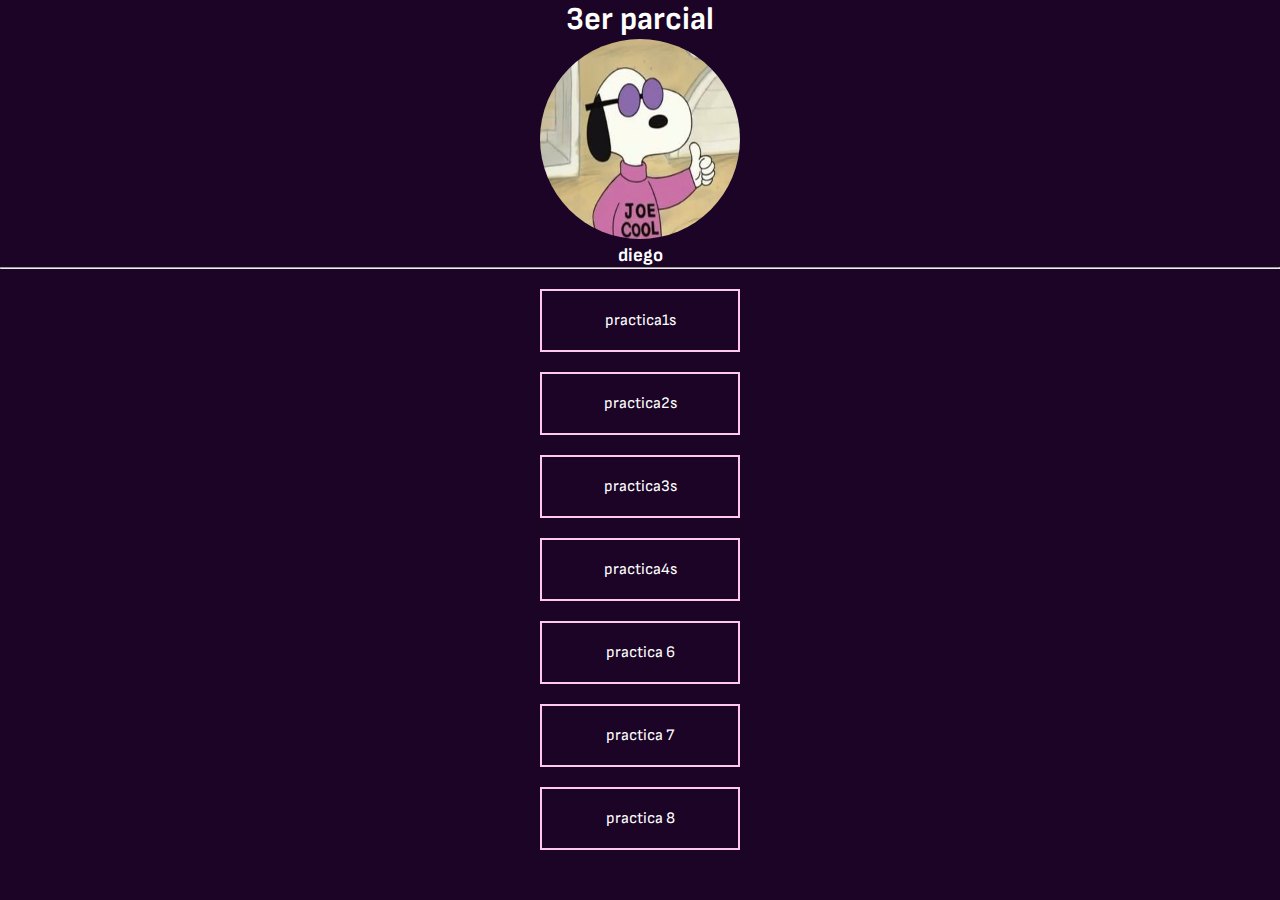
<file: index.html>
<!DOCTYPE html>
<html lang="en">
<head>
    <meta charset="UTF-8">
    <meta http-equiv="X-UA-Compatible" content="IE=edge">
    <meta name="viewport" content="width=device-width, initial-scale=1.0">
    <title>3er parcial</title>
    <link rel="preconnect" href="https://fonts.googleapis.com">
<link rel="preconnect" href="https://fonts.gstatic.com" crossorigin>
<link href="https://fonts.googleapis.com/css2?family=Shalimar&display=swap" rel="stylesheet">
<link rel="stylesheet" href="estilos.css">
<link rel="preconnect" href="https://fonts.googleapis.com"><link rel="preconnect" href="https://fonts.gstatic.com" crossorigin><link href="https://fonts.googleapis.com/css2?family=Sofia+Sans:wght@200&display=swap" rel="stylesheet">
</head>
<body>
    <header>
        <h1>3er parcial </h1>
        <img src="img/dieee.jpg" alt="">
        <h3>diego  </h3>
        
    </header><hr><center>
        <ul>
            
            <li><a href="01_crud/index.html">practica1s</a></li>
            <li><a href="02_perras/index.html">practica2s</a></li>
            <li><a href="03_midog/index.html">practica3s</a></li>
            <li><a href="04_aleatorio3/index.html">practica4s</a></li>
          
            <li><a href="06_newsid/index.html">practica 6</a></li>
            <li><a href="07_uwu/index.html">practica 7</a></li>
            <li><a href="08_xd/index.html">practica 8</a></li>
           
        </ul>
    
</center>
</body>
</html>
</file>
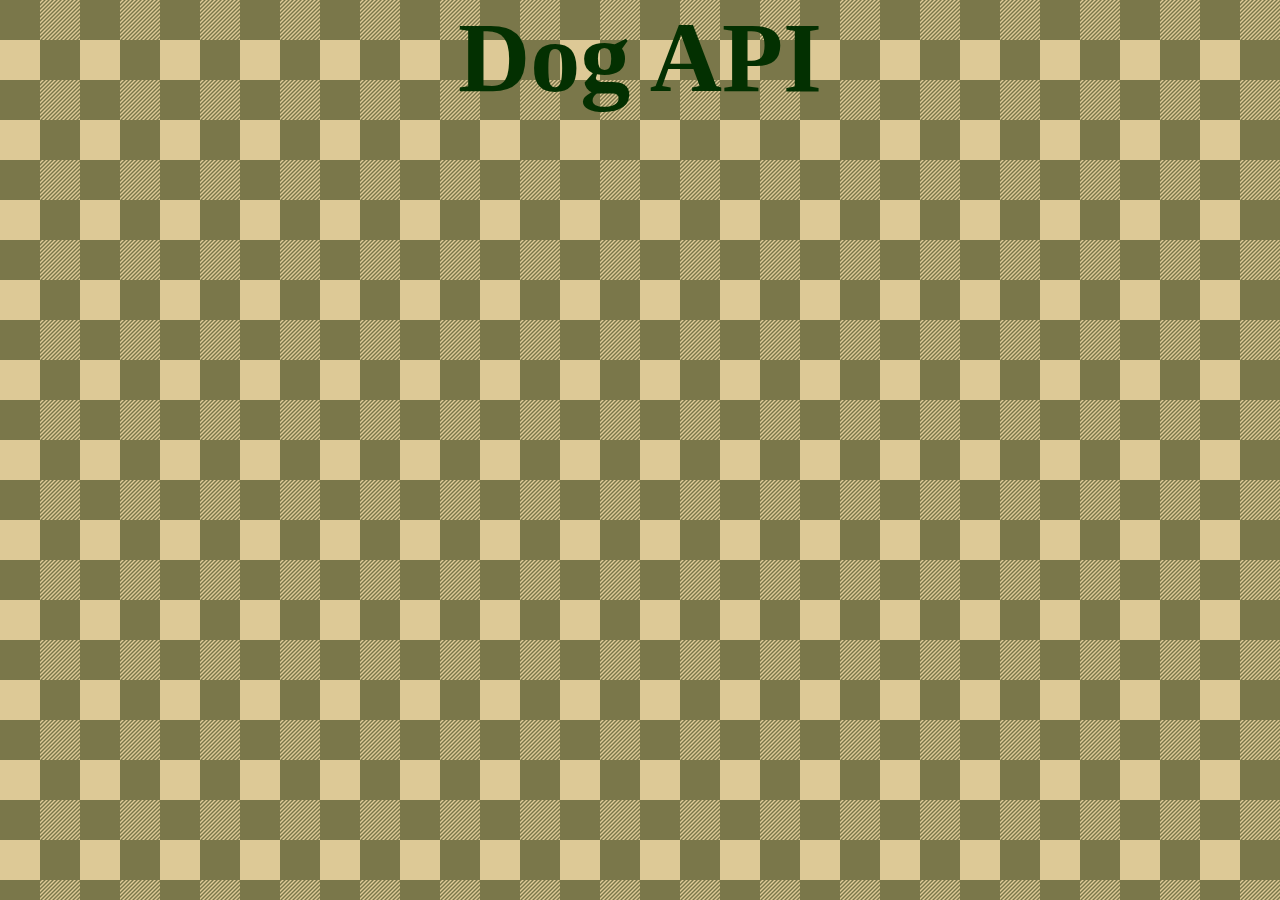
<file: 02_perras/index.html>
<!DOCTYPE html>
<html lang="en">
<head>
    <meta charset="UTF-8">
    <meta http-equiv="X-UA-Compatible" content="IE=edge">
    <meta name="viewport" content="width=device-width, initial-scale=1.0">
    <title>DIEGO MI DOG</title>
    <link rel="stylesheet" href="estilos.css">
</head>
<body onload="changeDog()">
    <center>
        <h1>Dog API</h1>

<div id="imageDog"> </div>
</center>
    <script src="app.js"></script>
</body>
</html>
</file>
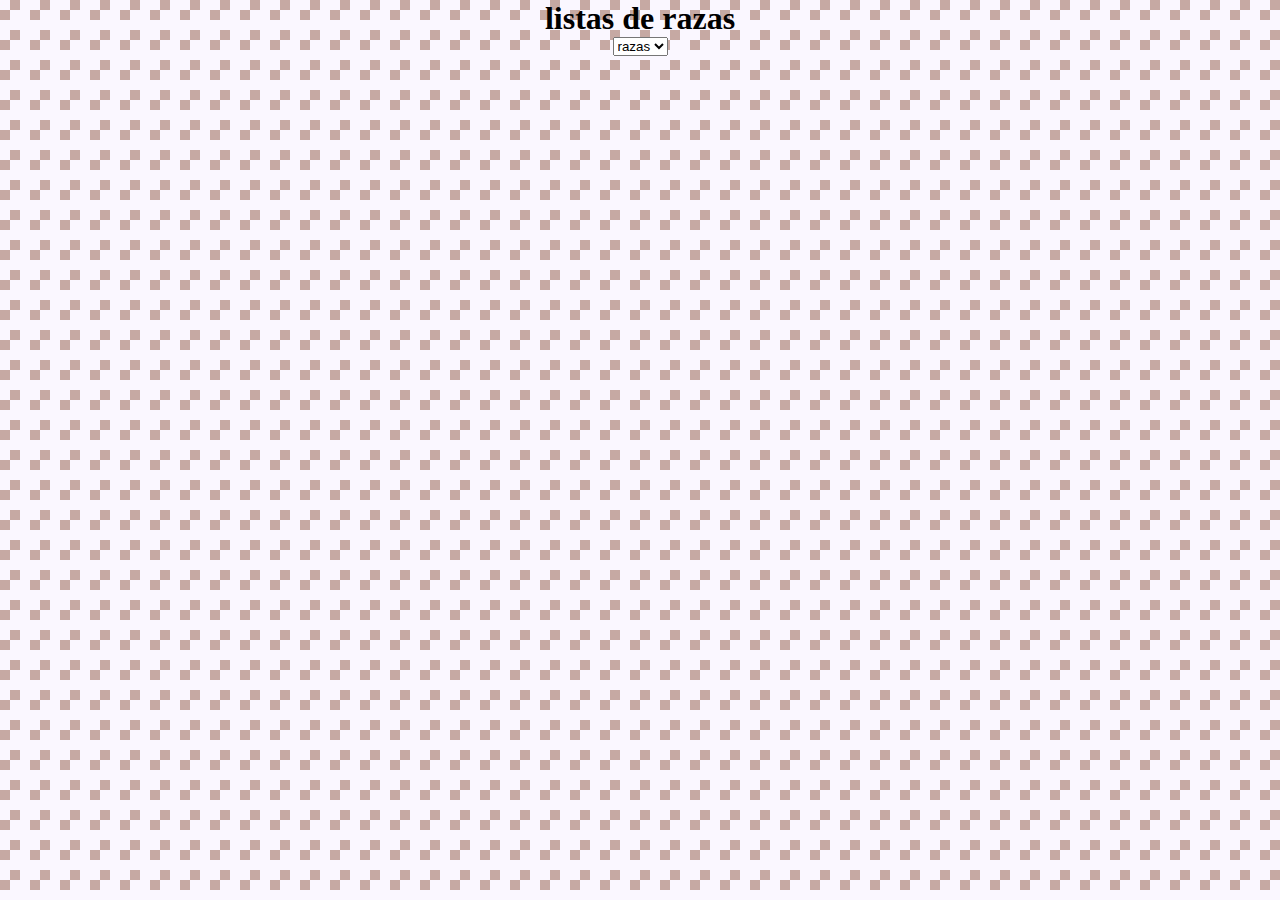
<file: 03_midog/index.html>
<!DOCTYPE html>
<html lang="en">
<head>
    <meta charset="UTF-8">
    <meta http-equiv="X-UA-Compatible" content="IE=edge">
    <meta name="viewport" content="width=device-width, initial-scale=1.0">
    <title>Document</title>
    <link rel="stylesheet" href="estilos.css">

</head>
<body onload="cargarrazas()">
    <center>
        <h1>listas de razas </h1>
        <select  name="" id="razas" onchange="changePerritos(this.value)" >
            <option selected>razas</option>
        </select>
        <div id="perritos"></div>
    </center>



    <script src="app.js"></script>
</body>
</html>
</file>
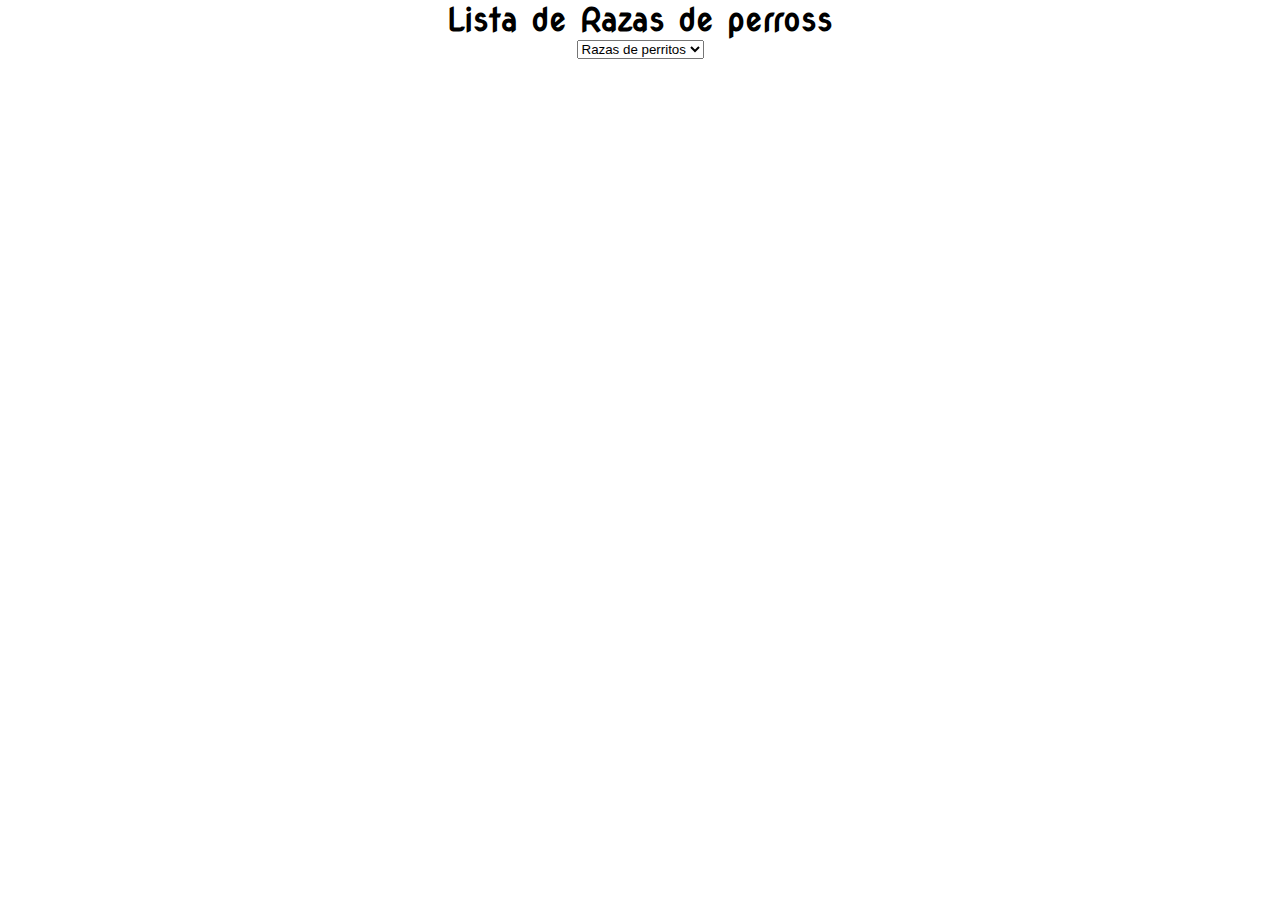
<file: 04_aleatorio3/index.html>
<!DOCTYPE html>
<html lang="en">
<head>
    <meta charset="UTF-8">
    <meta http-equiv="X-UA-Compatible" content="IE=edge">
    <meta name="viewport" content="width=device-width, initial-scale=1.0">
    <title>Document</title>
    <link href="https://fonts.googleapis.com/css2?family=Nova+Oval&display=swap" rel="stylesheet">
    <link rel="stylesheet" href="estilos.css">
    <!-- CSS only -->
<link href="https://cdn.jsdelivr.net/npm/bootstrap@5.2.2/dist/css/bootstrap.min.css" rel="stylesheet" integrity="sha384-Zenh87qX5JnK2Jl0vWa8Ck2rdkQ2Bzep5IDxbcnCeuOxjzrPF/et3URy9Bv1WTRi" crossorigin="anonymous">

</head>
<body onload="listdogs()">
    <center>
<h1>Lista de Razas de perross</h1>


<select  onchange="mostperro(this.value)" id="listd" class="form-select" aria-label="Default select example">
    <option selected>Razas de perritos</option>
  </select>
  <br><br><br>
<div id="perrito">  </div>

</center>
    <!-- JavaScript Bundle with Popper -->
<script src="https://cdn.jsdelivr.net/npm/bootstrap@5.2.2/dist/js/bootstrap.bundle.min.js" integrity="sha384-OERcA2EqjJCMA+/3y+gxIOqMEjwtxJY7qPCqsdltbNJuaOe923+mo//f6V8Qbsw3" crossorigin="anonymous"></script>
    <script src="app.js"></script>
</body>
</html>
</file>
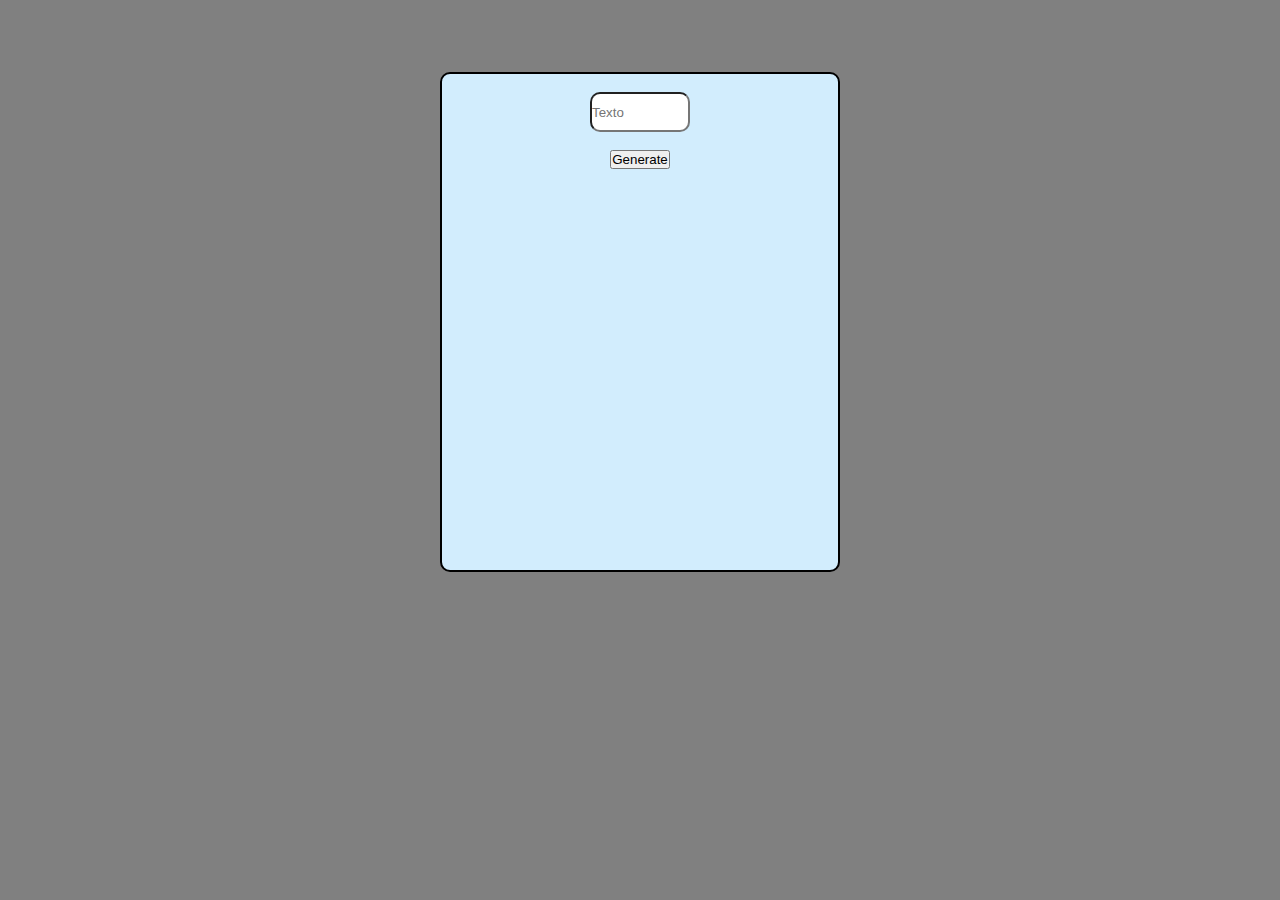
<file: 07_uwu/index.html>
<!DOCTYPE html>
<html>

<head>
  <meta charset="UTF-8">
  <meta name="viewport" content="width=device-width, initial-scale=1">
  <title></title>
  <link href="https://fonts.googleapis.com/css2?family=Noto+Sans+Mono&display=swap" rel="stylesheet">
    <link rel="stylesheet" href="estilos.css">
    <script src="qrcode.min.js"></script>
</head>

<body>
  <center>
    <br>
    <br>
    <br>
    <br>
<div>
  <br>
        <input type="text" id="texto" placeholder="Texto">
        <br><br />
        <button class="button-36" role="button" onclick="generarQR()">Generate</button>

<br>
<br>
        <p id="contenedorQR"></p>
    </div>
</center>
    <script src="app.js"></script>
    
</body>

</html>
</file>
<file: estilos.css>
*{
    margin: 0;
    padding: 0;
    box-sizing: border-box;
}
body{
    background: rgb(27, 4, 37);
    color: #fff;
    text-align: center;
    font-family: 'Sofia Sans', sans-serif;

}
img{
    width: 200px;
    height: 200px;
    border-radius: 100%;
}
ul{
    list-style: none;
}
a{
    text-decoration: none;
    color: rgb(255, 255, 255);
    display: block;
    width: 200px;
    padding: 20px;
    margin: 20px;
    border: 2px solid rgb(255, 201, 237);
}
a:hover{
    box-shadow: 0 0 20px rgb(255, 23, 205);
    transform: scale(1.1);
    
}
</file>
<file: 02_perras/estilos.css>
*{
    padding: 0;
    margin: 0;
    box-sizing: border-box;
}
h1{
    font-size: 100px;
    color: rgba(3,48,1,1);
}
body{
   background: greenyellow;
    color:  rgba(84,99,0,1);
    animation: baa 15s ease 0s;
    animation-iteration-count: infinite;
    font-size: 20px;
    font-family: 'Blaka Hollow', cursive;
    align-items: center;
    justify-content: center;
    background-color: #ddc996;
background-image: url("data:image/svg+xml,%3Csvg xmlns='http://www.w3.org/2000/svg' width='80' height='80' viewBox='0 0 80 80'%3E%3Cg fill='%23777547' fill-opacity='0.97'%3E%3Cpath fill-rule='evenodd' d='M0 0h40v40H0V0zm40 40h40v40H40V40zm0-40h2l-2 2V0zm0 4l4-4h2l-6 6V4zm0 4l8-8h2L40 10V8zm0 4L52 0h2L40 14v-2zm0 4L56 0h2L40 18v-2zm0 4L60 0h2L40 22v-2zm0 4L64 0h2L40 26v-2zm0 4L68 0h2L40 30v-2zm0 4L72 0h2L40 34v-2zm0 4L76 0h2L40 38v-2zm0 4L80 0v2L42 40h-2zm4 0L80 4v2L46 40h-2zm4 0L80 8v2L50 40h-2zm4 0l28-28v2L54 40h-2zm4 0l24-24v2L58 40h-2zm4 0l20-20v2L62 40h-2zm4 0l16-16v2L66 40h-2zm4 0l12-12v2L70 40h-2zm4 0l8-8v2l-6 6h-2zm4 0l4-4v2l-2 2h-2z'/%3E%3C/g%3E%3C/svg%3E");
}
</file>
<file: 03_midog/estilos.css>
*{
    padding: 0;
    margin: 0;
    box-sizing: border-box;

}
body{
    font-family: 'Lobster', cursive;
    background-color: #faf7ff;
background-image: url("data:image/svg+xml,%3Csvg width='30' height='30' viewBox='0 0 30 30' xmlns='http://www.w3.org/2000/svg'%3E%3Cpath d='M0 10h10v10H0V10zM10 0h10v10H10V0z' fill='%23773419' fill-opacity='0.4' fill-rule='evenodd'/%3E%3C/svg%3E");

}
div{
    display: grid;
grid-template-columns: repeat(3, 1fr);
grid-template-rows: auto;
gap: 15px;
}
</file>
<file: 04_aleatorio3/estilos.css>
*{
    margin: 0;
    padding: 0;
    box-sizing: border-box;
}
body{

    font-family: 'Nova Oval', cursive;
}
#perrito{
    display: grid;
    grid-template-columns: repeat(2, 3fr);
    grid-template-rows: auto;
    gap: 15px;
}
</file>
<file: 07_uwu/estilos.css>
*{
    margin: 0;
    padding: 0;
    box-sizing: border-box;
    
}
body{
 background: grey;
}
#texto{
  width: 100px;
  height: 40px;
  border-radius: 10px
}
div{
  width: 400px;
  height: 500px;
  background: rgb(210, 237, 253);
  border-radius:10px;
  border: black 2px solid;
}
</file>
